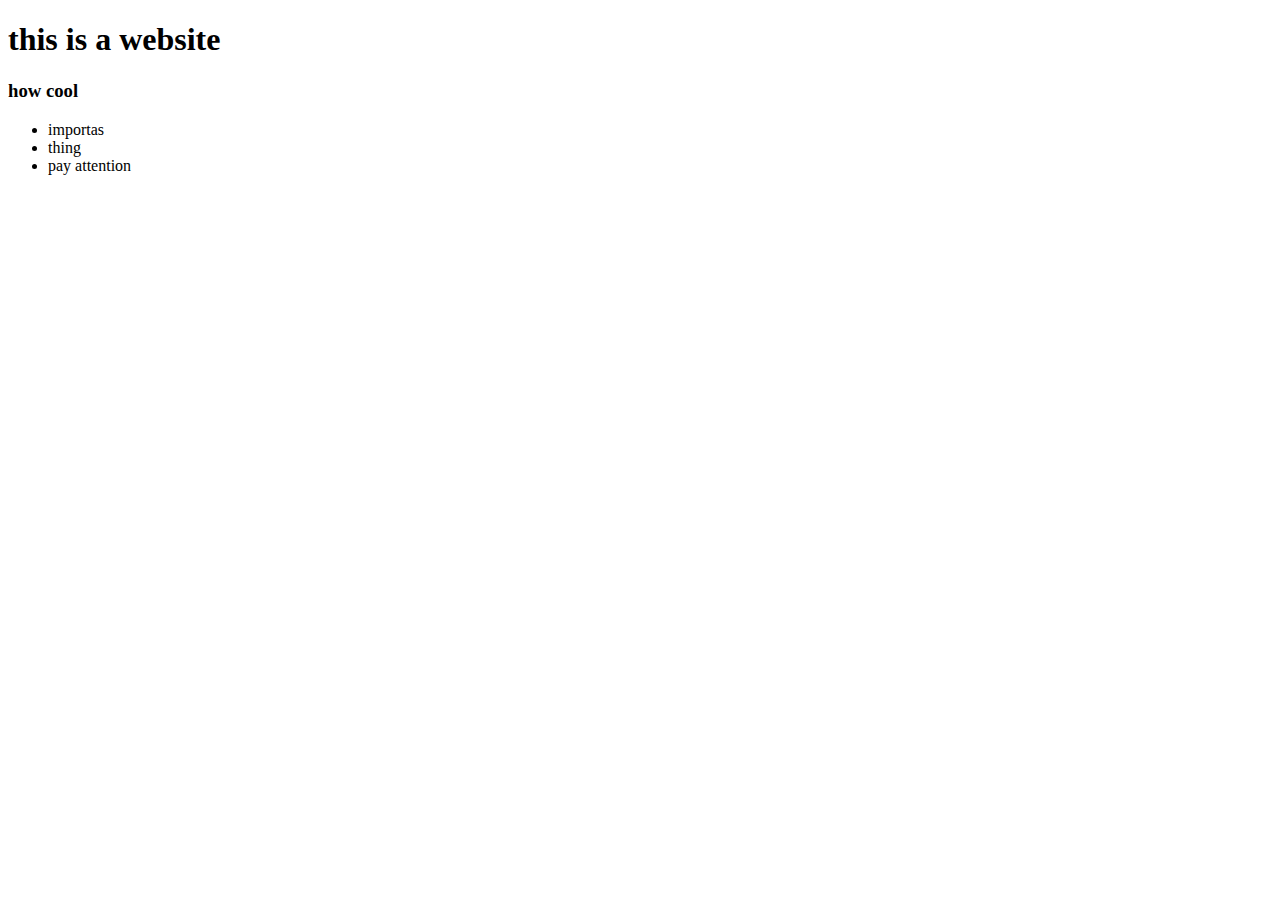
<file: first_project/firstProject/templates/index.html>
<!DOCTYPE html>
<html lang="en">
<head>
    <meta charset="UTF-8">
    <meta http-equiv="X-UA-Compatible" content="IE=edge">
    <meta name="viewport" content="width=device-width, initial-scale=1.0">
    <title>Document</title>
</head>
<body>
    <h1> this is a website</h1>
    <h3> how cool</h3>
    <ul>
        <li>importas</li>
        <li>thing</li>
        <li>pay attention</li>
    </ul>
    
</body>
</html>
</file>
